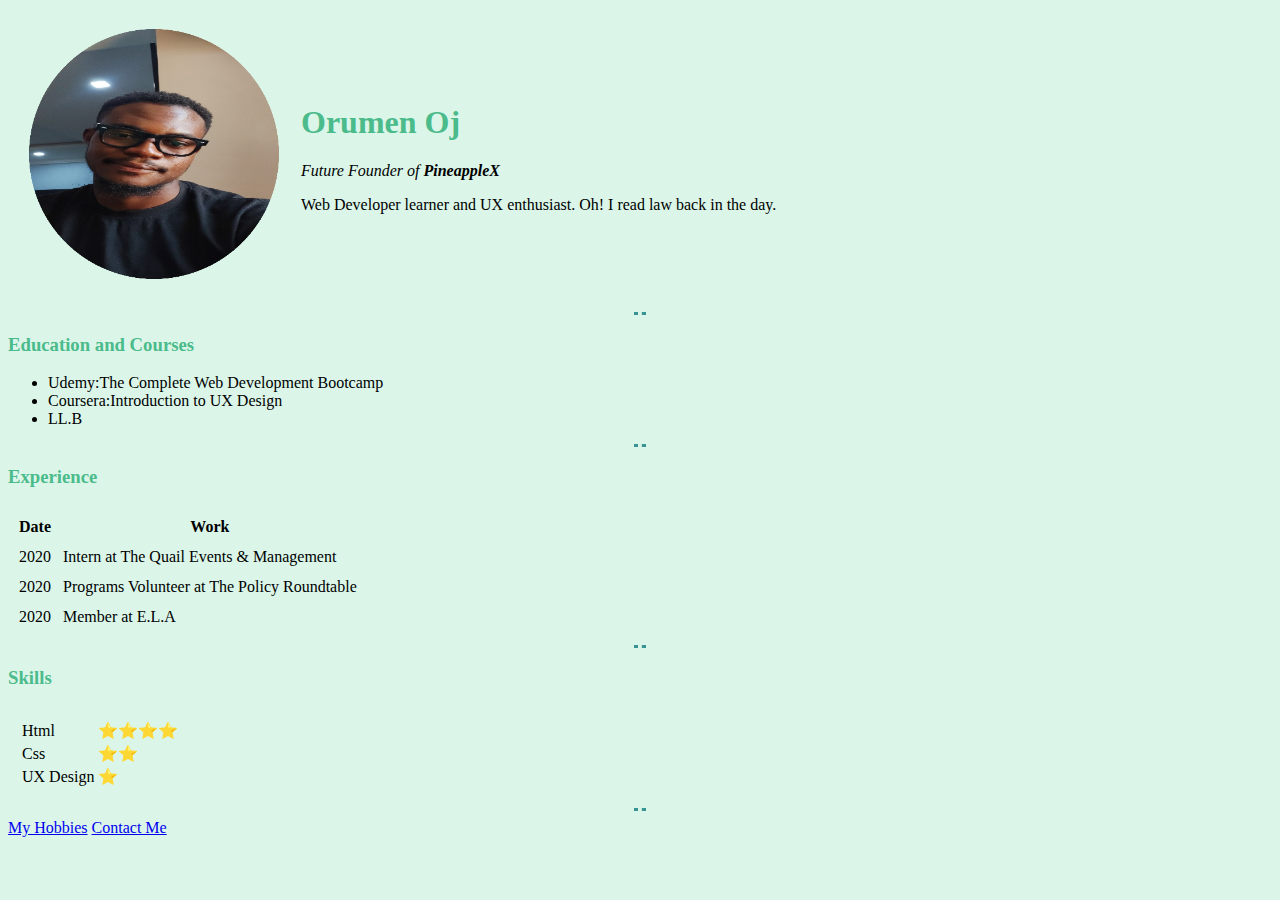
<file: index.html>
<!DOCTYPE html>
<html lang="en" dir="ltr">
<head>
  <meta charset="utf-8">
  <title>Orumen's Personal Site</title>
  <link rel="stylesheet" href="css/styles.css">

  </head>

  <body>
    <table cellspacing="20">
      <tr>
        <td><img src="orumenoj.png" alt="You can't see me"></td>
        <td>
          <h1>Orumen Oj</h1>
          <p><em>Future Founder of <strong>PineappleX</strong></em></p>
          <p>Web Developer learner and UX enthusiast. Oh! I read law back in the day.</p></td>
      </tr>
    </table>
    <hr>
    <h3>Education and Courses</h3>
    <ul>
      <li>Udemy:The Complete Web Development Bootcamp</li>
      <li>Coursera:Introduction to UX Design</li>
      <li>LL.B</li>
    </ul>
    <hr>
    <h3>Experience</h3>
    <table cellspacing="10">
    <tr>
      <th>Date</th>
      <th>Work</th>
    </tr>
      <tr>
         <td>2020</td>
         <td>Intern at The Quail Events & Management</td>
      </tr>
      <tr>
       <td>2020</td>
       <td>Programs Volunteer at The Policy Roundtable</td>
      </tr>
      <tr>
        <td>2020</td>
        <td>Member at E.L.A</td>
      </tr>
    </table>
    <hr>
    <h3>Skills</h3>
<table cellspacing="10">
  <tr>
    <td>
      <table>
        <tr>
          <td>Html</td>
          <td>⭐⭐⭐⭐</td>
        </tr>
        <tr>
          <td>Css</td>
          <td>⭐⭐</td>
        </tr>
        <tr>
          <td>UX Design</td>
          <td>⭐</td>
        </tr>
      </table>
    </td>
  </tr>
</table>
    <hr>
    <a href="hobbies.html">My Hobbies</a>
    <a href="contact-me.html">Contact Me</a>
  </body>
</html>
</file>
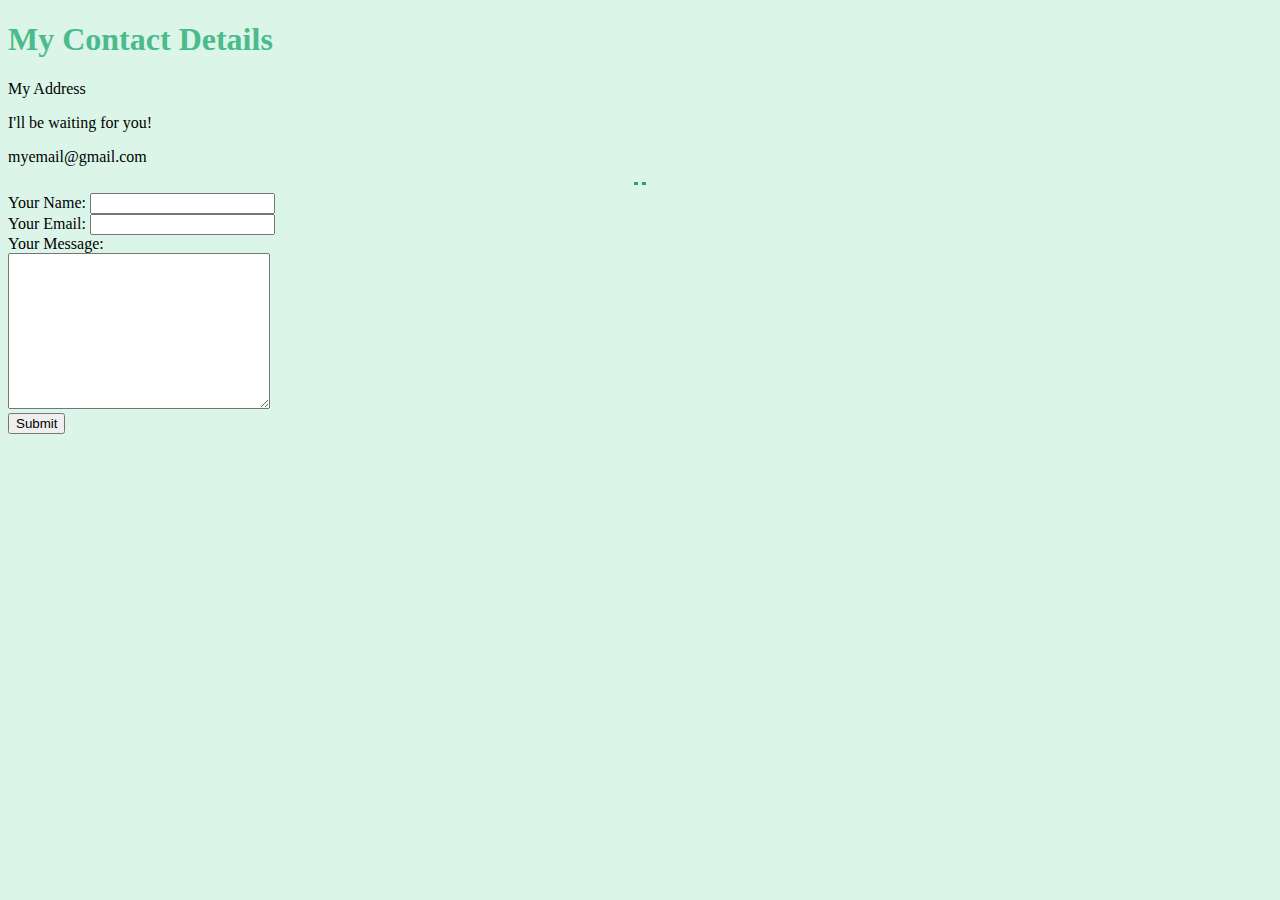
<file: contact-me.html>
<!DOCTYPE html>
<html>

<head>
  <meta charset="utf-8">
  <title>Contact Me</title>
  <link rel="stylesheet" href="css/styles.css">
</head>

<body>
  <h1>My Contact Details</h1>
  <p>My Address</p>
  <p>I'll be waiting for you!</p>
  <p>myemail@gmail.com</p>
  <hr>
  <form action="mailto:orumen.oj@gmail.com" method="post" enctype="text/plain">
    <label>Your Name:</label>
    <input type="text" name="yourName" value=""><br>
    <label>Your Email:</label>
    <input type="email" name="yourEmail" value=""><br>
    <label>Your Message:</label><br>
    <textarea name="yourMessage" rows="10" cols="30"></textarea><br>
    <input type="submit" name="">
  </form>
</body>

</html>
</file>
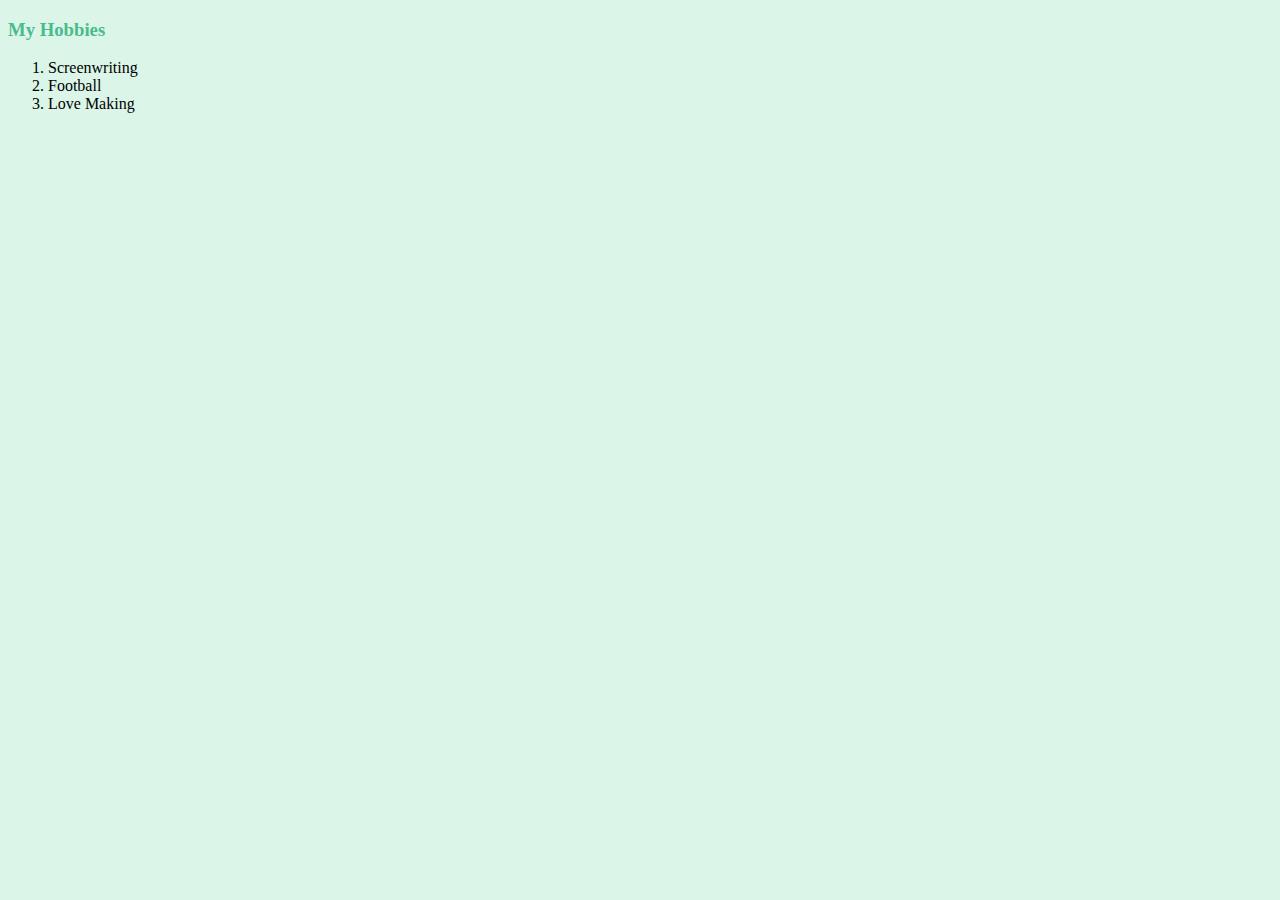
<file: hobbies.html>
<!DOCTYPE html>
<html lang="en" dir="ltr">
  <head>
    <meta charset="utf-8">
    <title>My Hobbies</title>
    <link rel="stylesheet" href="css/styles.css">
  </head>
  <body>
    <h3>My Hobbies</h3>
    <ol>
      <li>Screenwriting</li>
      <li>Football</li>
      <li>Love Making</li>
    </ol>
  </body>
</html>
</file>
<file: css/styles.css>
body {
  background-color: #dbf6e9;
}
h1{
  color: #4bbb8b;
}
h3{
  color: #4bbb8b;
}

hr {
  border-style: none;
  border-top: dotted;
  border-color: #389393;
  border-width: medium;
  width: 1%;
}
img{
  height: 250px;
}
</file>
